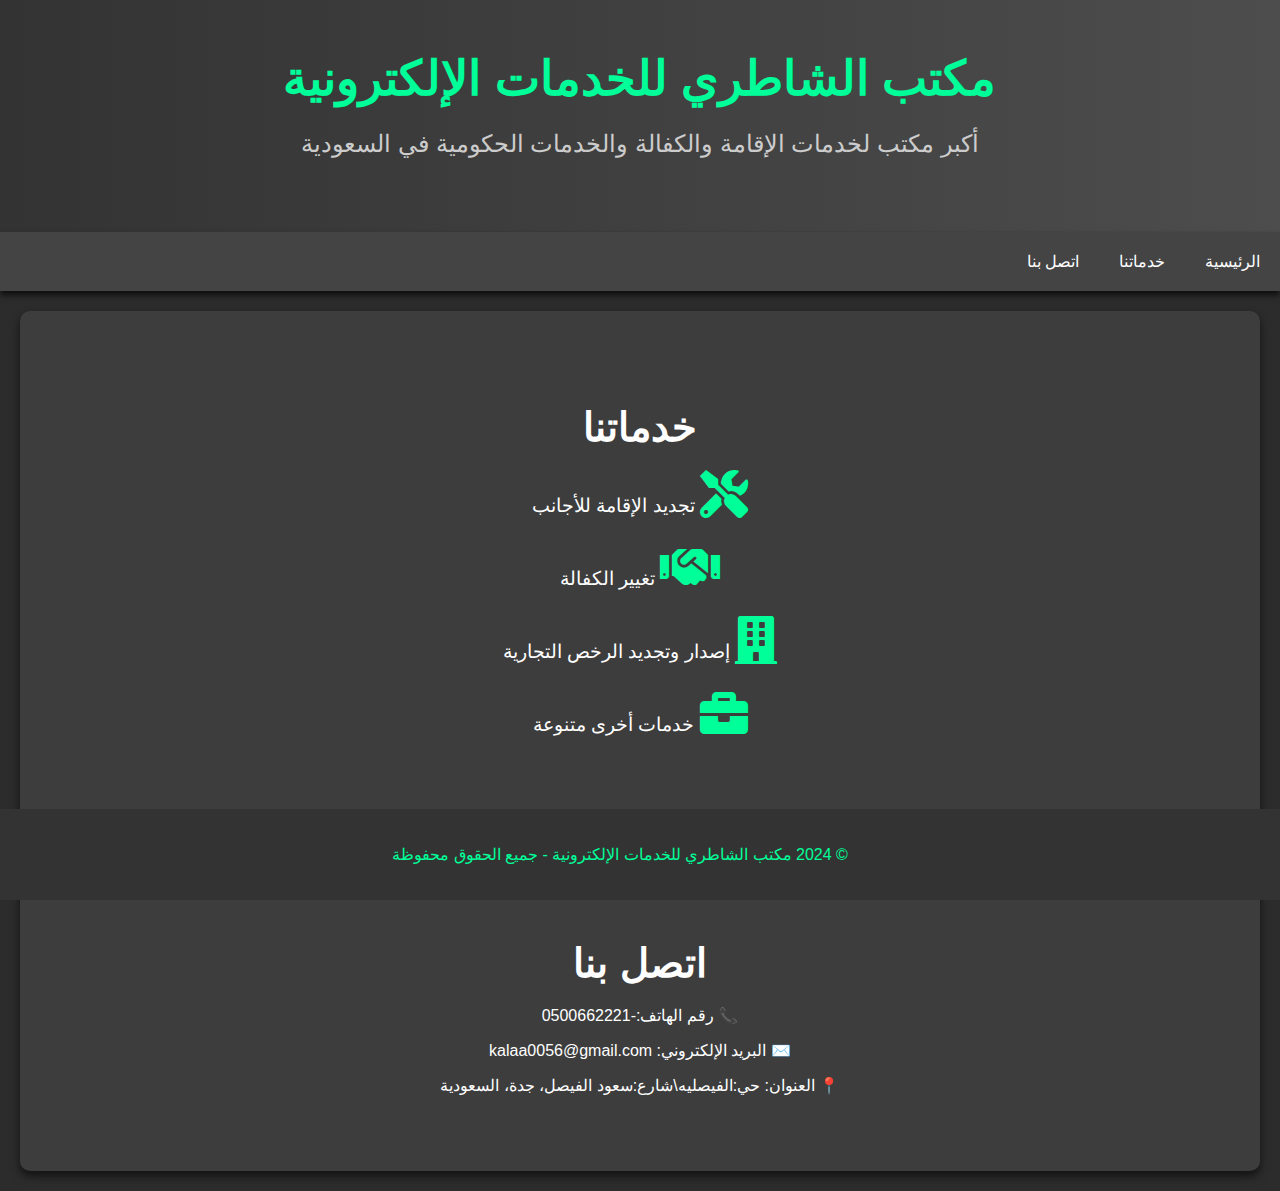
<file: index.html>
<!DOCTYPE html>
<html lang="ar">
<head>
    <meta name="google-site-verification" content="1FqLEOZ2sCNlzVJRrdB4G5i0EQKCRb3c7SF5VTFHN08" />
 
    <meta charset="UTF-8">
    <meta name="description" content="مكتب الشاطري للخدمات الإلكترونية في السعودية">
    <meta name="keywords" content="مكتب الشاطري, خدمات إلكترونية, تجديد إقامة, تغيير كفالة">
    <meta name="author" content="Khaled Alaa">
    <meta name="viewport" content="width=device-width, initial-scale=1.0">
    <title>مكتب الشاطري للخدمات الإلكترونية</title>
    
    <!-- رابط مكتبة Font Awesome البديل -->
    <link rel="stylesheet" href="https://cdnjs.cloudflare.com/ajax/libs/font-awesome/5.15.4/css/all.min.css">
    
    <style>
        body {
            font-family: 'Arial', sans-serif;
            background-color: #2c2c2c; /* خلفية رمادية فاتحة بدل من الأسود الداكن */
            color: #ffffff;
            margin: 0;
            padding: 0;
            direction: rtl;
            text-align: right;
        }

        header {
            background: linear-gradient(to right, #333333, #4d4d4d); /* تدرج ألوان رمادية */
            color: #00ff99;
            padding: 50px;
            text-align: center;
            box-shadow: 0px 5px 10px rgba(0, 0, 0, 0.5);
        }

        header h1 {
            font-size: 3rem;
            margin: 0;
        }

        header p {
            font-size: 1.5rem;
            color: #ccc;
        }

        nav ul {
            list-style-type: none;
            margin: 0;
            padding: 0;
            overflow: hidden;
            background-color: #444; /* تخفيف الخلفية */
            box-shadow: 0px 4px 6px rgba(0, 0, 0, 0.7);
        }

        nav ul li {
            float: right;
        }

        nav ul li a {
            display: block;
            color: white;
            text-align: center;
            padding: 20px;
            text-decoration: none;
            transition: background-color 0.3s;
        }

        nav ul li a:hover {
            background-color: #00ff99;
            color: #000;
        }

        section {
            padding: 60px;
            margin: 20px;
            background-color: #3d3d3d; /* خلفية رمادية متوسطة */
            border-radius: 10px;
            box-shadow: 0px 5px 10px rgba(0, 0, 0, 0.6);
            text-align: center;
        }

        section h2 {
            font-size: 2.5rem;
            margin-bottom: 20px;
        }

        section ul {
            list-style-type: none;
            padding: 0;
            font-size: 1.2rem;
        }

        section ul li {
            margin-bottom: 15px;
        }

        .service-icon {
            font-size: 3rem;
            margin-bottom: 10px;
            color: #00ff99;
        }

        footer {
            background-color: #333;
            color: #00ff99;
            text-align: center;
            padding: 20px;
            position: fixed;
            bottom: 0;
            width: 100%;
        }

        .fade-in {
            animation: fadeIn 2s ease-in-out;
        }

        @keyframes fadeIn {
            0% { opacity: 0; }
            100% { opacity: 1; }
        }
    </style>
</head>
<body>
    <header class="fade-in">
        <h1>مكتب الشاطري للخدمات الإلكترونية</h1>
        <p>أكبر مكتب لخدمات الإقامة والكفالة والخدمات الحكومية في السعودية</p>
    </header>

    <nav>
        <ul>
            <li><a href="index.html">الرئيسية</a></li>
            <li><a href="services.html">خدماتنا</a></li>
            <li><a href="contact.html">اتصل بنا</a></li>
        </ul>
    </nav>

    <section id="services" class="fade-in">
        <h2>خدماتنا</h2>
        <ul>
            <li><i class="fas fa-tools service-icon"></i> تجديد الإقامة للأجانب</li>
            <li><i class="fas fa-handshake service-icon"></i> تغيير الكفالة</li>
            <li><i class="fas fa-building service-icon"></i> إصدار وتجديد الرخص التجارية</li>
            <li><i class="fas fa-briefcase service-icon"></i> خدمات أخرى متنوعة</li>
        </ul>
    </section>

    <section id="contact" class="fade-in">
        <h2>اتصل بنا</h2>
        <p>📞 رقم الهاتف:-0500662221</p>
        <p>✉️ البريد الإلكتروني: kalaa0056@gmail.com </p>
        <p>📍 العنوان: حي:الفيصليه\شارع:سعود الفيصل، جدة، السعودية</p>
    </section>

    <footer class="fade-in">
        <meta name="description" content="مكتب الشاطري للخدمات الإلكترونية يقدم خدمات تجديد الإقامة وتغيير الكفالة في السعودية.">
<meta name="keywords" content="الخدمات الإلكترونية, تجديد الإقامة, تغيير الكفالة, مكتب الشاطري, السعودية">
        <p>&copy; 2024 مكتب الشاطري للخدمات الإلكترونية - جميع الحقوق محفوظة</p>
    </footer>
</body>
</html>
</file>
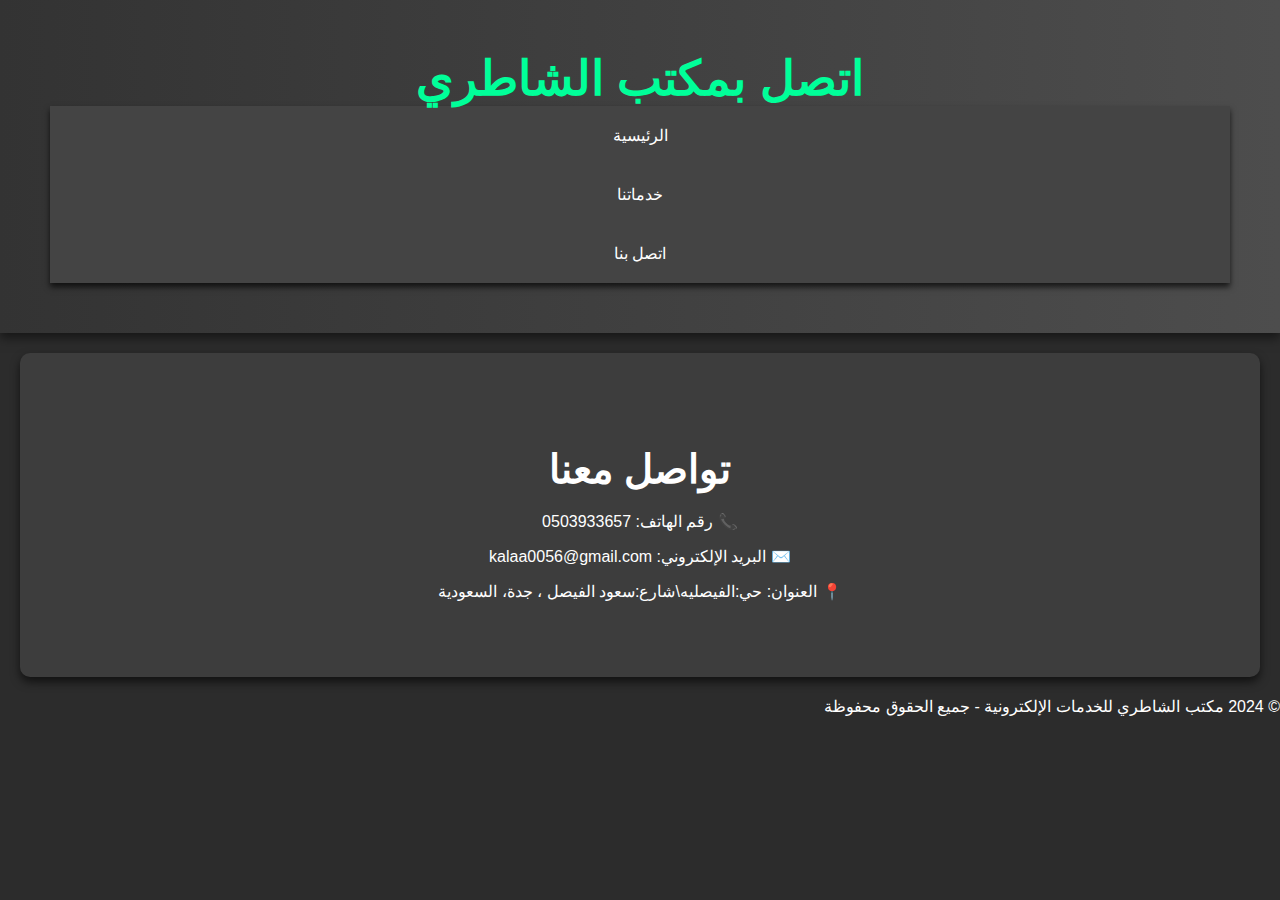
<file: contact.html>
<!DOCTYPE html>
<html lang="ar">
<head>
    <meta charset="UTF-8">
    <meta name="viewport" content="width=device-width, initial-scale=1.0">
    <title>اتصل بمكتب الشاطري</title>
    
    <!-- رابط مكتبة Font Awesome البديل -->
    <link rel="stylesheet" href="https://cdnjs.cloudflare.com/ajax/libs/font-awesome/5.15.4/css/all.min.css">
    
    <style>
        /* (استخدم نفس أكواد CSS هنا) */
    </style>
</head>
<body>
    <header class="fade-in">
        <h1>اتصل بمكتب الشاطري</h1>
        <nav>
            <ul>
                <li><a href="index.html">الرئيسية</a></li>
                <li><a href="services.html">خدماتنا</a></li>
                <li><a href="contact.html">اتصل بنا</a></li>
            </ul>
        </nav>
    </header>

    <section>
        <h2>تواصل معنا</h2>
        <p>📞 رقم الهاتف: 0503933657</p>
        <p>✉️ البريد الإلكتروني: kalaa0056@gmail.com</p>
        <p>📍 العنوان: حي:الفيصليه\شارع:سعود الفيصل ، جدة، السعودية</p>
    </section>

    <footer class="fade-in">
        <p>&copy; 2024 مكتب الشاطري للخدمات الإلكترونية - جميع الحقوق محفوظة</p>
    </footer>
</body>
</html>
  

    </section>
<footer class="fade-in">
    <p</p>
</footer>
</body>
</html> <style>
body {
    font-family: 'Arial', sans-serif;
    background-color: #2c2c2c; /* خلفية رمادية فاتحة بدل من الأسود الداكن */
    color: #ffffff;
    margin: 0;
    padding: 0;
    direction: rtl;
    text-align: right;
}

header {
    background: linear-gradient(to right, #333333, #4d4d4d); /* تدرج ألوان رمادية */
    color: #00ff99;
    padding: 50px;
    text-align: center;
    box-shadow: 0px 5px 10px rgba(0, 0, 0, 0.5);
             }

    header h1 {
        font-size: 3rem;
        margin: 0;
    }

    header p {
        font-size: 1.5rem;
        color: #ccc;
    }

    nav ul {
        list-style-type: none;
        margin: 0;
        padding: 0;
        overflow: hidden;
        background-color: #444; /* تخفيف الخلفية */
        box-shadow: 0px 4px 6px rgba(0, 0, 0, 0.7);
    }

header h1 {
font-size: 3rem;
margin: 0;
}

header p {
font-size: 1.5rem;
color: #ccc;
}

nav ul {
list-style-type: none;
margin: 0;
padding: 0;
overflow: hidden;
background-color: #444; /* تخفيف الخلفية */
box-shadow: 0px 4px 6px rgba(0, 0, 0, 0.7);
}
<!-- رابط مكتبة Font Awesome البديل -->
<link rel="stylesheet" href="https://cdnjs.cloudflare.com/ajax/libs/font-awesome/5.15.4/css/all.min.css">

nav ul li {
float: right;
}

nav ul li a {
display: block;
color: white;
text-align: center;
padding: 20px;
text-decoration: none;
transition: background-color 0.3s;
}

nav ul li a:hover {
background-color: #00ff99;
color: #000;
}

section {
padding: 60px;
margin: 20px;
background-color: #3d3d3d; /* خلفية رمادية متوسطة */
border-radius: 10px;
box-shadow: 0px 5px 10px rgba(0, 0, 0, 0.6);
text-align: center;
}
section h2 {
font-size: 2.5rem;
margin-bottom: 20px;
}

section ul {
list-style-type: none;
padding: 0;
font-size: 1.2rem;
}

section ul li {
margin-bottom: 15px;
}

.service-icon {
font-size: 3rem;
margin-bottom: 10px;
color: #00ff99;
 HEAD
}
=======
}<meta name="description" content="مكتب الشاطري للخدمات الإلكترونية يقدم خدمات تجديد الإقامة وتغيير الكفالة في السعودية.">
<meta name="keywords" content="الخدمات الإلكترونية, تجديد الإقامة, تغيير الكفالة, مكتب الشاطري, السعودية">
> 1a855716ee44c59eaf1b962f6ed56ed61dd6b9c9
</file>
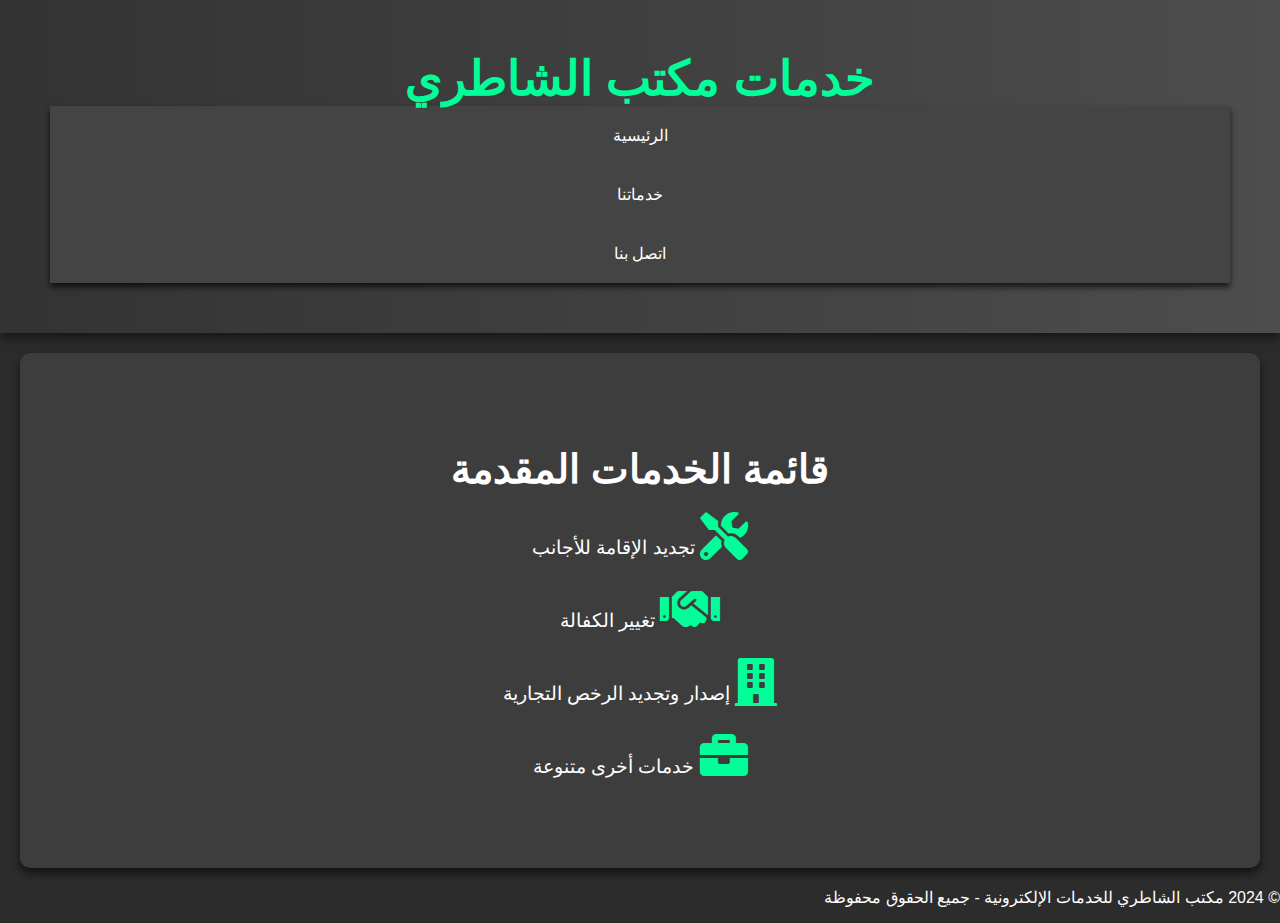
<file: services.html>
<!DOCTYPE html>
<html lang="ar">
<head>
    <meta charset="UTF-8">
    <meta name="viewport" content="width=device-width, initial-scale=1.0">
    <title>خدمات مكتب الشاطري</title>
    
    <!-- رابط مكتبة Font Awesome البديل -->
    <link rel="stylesheet" href="https://cdnjs.cloudflare.com/ajax/libs/font-awesome/5.15.4/css/all.min.css">
    
    <style>
        /* (استخدم نفس أكواد CSS هنا) */
    </style>
</head>
<body>
    <header class="fade-in">
        <h1>خدمات مكتب الشاطري</h1>
        <nav>
            <ul>
                <li><a href="index.html">الرئيسية</a></li>
                <li><a href="services.html">خدماتنا</a></li>
                <li><a href="contact.html">اتصل بنا</a></li>
            </ul>
        </nav>
    </header>

    <section>
        <h2>قائمة الخدمات المقدمة</h2>
        <ul>
            <li><i class="fas fa-tools service-icon"></i> تجديد الإقامة للأجانب</li>
            <li><i class="fas fa-handshake service-icon"></i> تغيير الكفالة</li>
            <li><i class="fas fa-building service-icon"></i> إصدار وتجديد الرخص التجارية</li>
            <li><i class="fas fa-briefcase service-icon"></i> خدمات أخرى متنوعة</li>
        </ul>
    </section>

    <footer class="fade-in">
        <p>&copy; 2024 مكتب الشاطري للخدمات الإلكترونية - جميع الحقوق محفوظة</p>
    </footer>
</body>
</html> <style>
    body {
        font-family: 'Arial', sans-serif;
        background-color: #2c2c2c; /* خلفية رمادية فاتحة بدل من الأسود الداكن */
        color: #ffffff;
        margin: 0;
        padding: 0;
        direction: rtl;
        text-align: right;
    }

    header {
        background: linear-gradient(to right, #333333, #4d4d4d); /* تدرج ألوان رمادية */
        color: #00ff99;
        padding: 50px;
        text-align: center;
        box-shadow: 0px 5px 10px rgba(0, 0, 0, 0.5);
                 }

        header h1 {
            font-size: 3rem;
            margin: 0;
        }

        header p {
            font-size: 1.5rem;
            color: #ccc;
        }

        nav ul {
            list-style-type: none;
            margin: 0;
            padding: 0;
            overflow: hidden;
            background-color: #444; /* تخفيف الخلفية */
            box-shadow: 0px 4px 6px rgba(0, 0, 0, 0.7);
        }

header h1 {
    font-size: 3rem;
    margin: 0;
}

header p {
    font-size: 1.5rem;
    color: #ccc;
}

nav ul {
    list-style-type: none;
    margin: 0;
    padding: 0;
    overflow: hidden;
    background-color: #444; /* تخفيف الخلفية */
    box-shadow: 0px 4px 6px rgba(0, 0, 0, 0.7);
}
<!-- رابط مكتبة Font Awesome البديل -->
    <link rel="stylesheet" href="https://cdnjs.cloudflare.com/ajax/libs/font-awesome/5.15.4/css/all.min.css">

nav ul li {
    float: right;
}

nav ul li a {
    display: block;
    color: white;
    text-align: center;
    padding: 20px;
    text-decoration: none;
    transition: background-color 0.3s;
}

nav ul li a:hover {
    background-color: #00ff99;
    color: #000;
}

section {
    padding: 60px;
    margin: 20px;
    background-color: #3d3d3d; /* خلفية رمادية متوسطة */
    border-radius: 10px;
    box-shadow: 0px 5px 10px rgba(0, 0, 0, 0.6);
    text-align: center;
}
section h2 {
    font-size: 2.5rem;
    margin-bottom: 20px;
}

section ul {
    list-style-type: none;
    padding: 0;
    font-size: 1.2rem;
}

section ul li {
    margin-bottom: 15px;
}

.service-icon {
    font-size: 3rem;
    margin-bottom: 10px;
    color: #00ff99;
< HEAD
}
=======
}<meta name="description" content="مكتب الشاطري للخدمات الإلكترونية يقدم خدمات تجديد الإقامة وتغيير الكفالة في السعودية.">
<meta name="keywords" content="الخدمات الإلكترونية, تجديد الإقامة, تغيير الكفالة, مكتب الشاطري, السعودية">

> 1a855716ee44c59eaf1b962f6ed56ed61dd6b9c9
</file>
